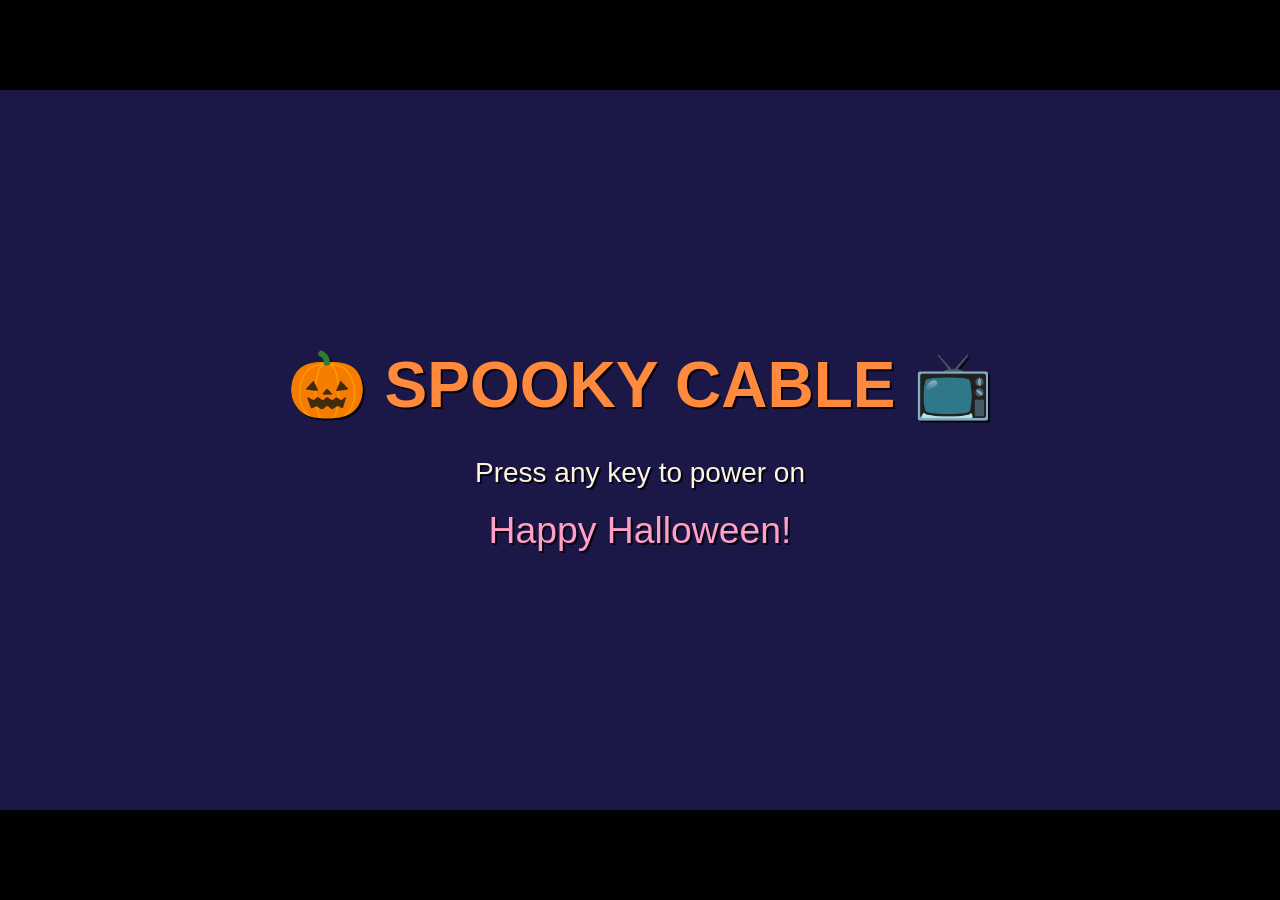
<file: index.html>
<!DOCTYPE html>
<html lang="en">
<head>
    <meta charset="UTF-8">
    <meta name="viewport" content="width=device-width, initial-scale=1.0">
    <title>Spooky Cable</title>
    <link rel="stylesheet" href="style.css">
    <link rel="stylesheet" href="ondemand.css">
    <script src="scale.js"></script>
</head>
<body>
    <!-- Fixed 1920x1080 Stage (scaled to fit window) -->
    <div id="stage" class="stage">

        <!-- Power-On Screen -->
        <div id="powerScreen" class="power-screen active">
            <div class="power-content">
                <div class="power-logo">🎃 SPOOKY CABLE 📺</div>
                <div class="power-message">Press any key to power on</div>
                <div class="power-greeting" id="powerGreeting">Happy Halloween!</div>
            </div>
        </div>

        <!-- Main Video -->
        <video id="mainVideo" class="main-video"></video>

        <!-- Channel Watermark (bottom-right corner) -->
        <div id="channelWatermark" class="channel-watermark hidden">
            <div class="watermark-logo" id="watermarkLogo">🎃</div>
            <div class="watermark-name" id="watermarkName">SPOOKY</div>
        </div>

        <!-- Static Burst Effect -->
        <div id="staticBurst" class="static-burst hidden"></div>

        <!-- Channel Number Display (top-right, 3 seconds) -->
        <div id="channelNumber" class="channel-number hidden">
            <span id="channelNumText">3</span>
        </div>

        <!-- Number Entry Display (top-right while typing) -->
        <div id="numberEntry" class="number-entry hidden">
            <span id="entryText"></span>
        </div>

        <!-- Info Banner (bottom bar, 5 seconds) -->
        <div id="infoBanner" class="info-banner hidden">
            <div class="info-left">
                <span class="info-channel-num" id="infoChannelNum">3</span>
                <span class="info-channel-name" id="infoChannelName">Scooby-Doo</span>
            </div>
            <div class="info-center">
                <div class="info-title" id="infoTitle">Scooby-Doo on Zombie Island</div>
                <div class="info-time" id="infoTime">8:00 PM - 9:30 PM</div>
                <div class="info-duration" id="infoDuration"></div>
                <div class="info-progress-bar">
                    <div class="info-progress-fill" id="infoProgress"></div>
                </div>
            </div>
            <div class="info-right">
                <div class="info-next">Up next:</div>
                <div class="info-next-title" id="infoNextTitle">Scooby-Doo and the Witch's Ghost</div>
                <div class="info-next-time" id="infoNextTime">at 9:30 PM</div>
            </div>
        </div>

        <!-- Mini Guide Overlay (bottom third, 5 channels) -->
        <div id="miniGuide" class="mini-guide hidden">
            <div class="mini-guide-content" id="miniGuideContent">
                <!-- Populated by JS -->
            </div>
        </div>

        <!-- Guide Channel (Channel 1 - Prevue style) -->
        <div id="guideChannel" class="guide-channel hidden">
            <!-- Top 40%: Video + Messages -->
            <div class="guide-top">
                <div class="guide-promo-window">
                    <canvas id="promoCanvas" class="promo-canvas"></canvas>
                </div>
                <div class="guide-messages">
                    <div class="guide-message-header">🎃 SPOOKY CABLE</div>
                    <div class="guide-message-body" id="guideMessage">
                        <!-- Rotating messages -->
                    </div>
                    <div class="guide-clock" id="guideClock">8:00 PM</div>
                </div>
            </div>

            <!-- Bottom 60%: Scrolling Grid -->
            <div class="guide-bottom">
                <div class="guide-grid-header" id="guideGridHeader">
                    <!-- Time column headers -->
                </div>
                <div class="guide-grid-body" id="guideGridBody">
                    <!-- Channel rows with program cells -->
                </div>
            </div>

            <!-- Footer Strip -->
            <div class="guide-footer">
                <span class="guide-footer-text">You are watching Spooky Cable</span>
                <span class="guide-footer-tip" id="guideFooterTip">Press any arrow key for interactive guide</span>
            </div>
        </div>

        <!-- Interactive Guide (full grid with cursor) -->
        <div id="interactiveGuide" class="interactive-guide hidden">
            <div class="interactive-guide-header">
                <div class="interactive-guide-title">PROGRAM GUIDE</div>
                <div class="interactive-guide-clock" id="interactiveClock">8:00 PM</div>
            </div>

            <div class="interactive-guide-grid">
                <div class="interactive-grid-header" id="interactiveGridHeader"></div>
                <div class="interactive-grid-body" id="interactiveGridBody"></div>
            </div>

            <div class="interactive-guide-detail" id="interactiveDetail">
                <!-- Selected program details -->
            </div>

            <div class="interactive-guide-footer">
                <span>↑↓ Channels</span>
                <span>←→ Time</span>
                <span>ENTER Tune</span>
                <span>ESC Exit</span>
            </div>
        </div>

        <!-- On-Demand Mode (browse all programs) -->
        <div id="onDemandOverlay" class="on-demand-overlay hidden">
            <div class="on-demand-header">
                <div class="on-demand-title">📺 ON-DEMAND LIBRARY</div>
                <div class="on-demand-subtitle">Press D to exit | ENTER to watch</div>
            </div>

            <div class="on-demand-content">
                <div class="on-demand-categories" id="onDemandCategories">
                    <!-- Channel categories -->
                </div>
                <div class="on-demand-programs" id="onDemandPrograms">
                    <!-- Program list for selected category -->
                </div>
            </div>

            <div class="on-demand-detail" id="onDemandDetail">
                <!-- Selected program details -->
            </div>

            <div class="on-demand-footer">
                <span>↑↓ Navigate</span>
                <span>←→ Switch Category</span>
                <span>ENTER Watch</span>
                <span>D Exit</span>
            </div>
        </div>

        <!-- Volume Display -->
        <div id="volumeDisplay" class="volume-display hidden">
            <div class="volume-label">VOLUME</div>
            <div class="volume-bar-outer">
                <div class="volume-bar-inner" id="volumeBar"></div>
            </div>
            <div class="volume-mute" id="volumeMuteIndicator">MUTE</div>
        </div>

        <!-- Help Hint (5 seconds at power-on) -->
        <div id="helpHint" class="help-hint hidden">
            ↑↓ Channel • G Guide • D On-Demand • I Info • M Mute • F Fullscreen • R Retro
        </div>

        <!-- Retro Mode Overlays (scanlines + vignette) -->
        <div id="retroOverlay" class="retro-overlay hidden">
            <div class="scanlines"></div>
            <div class="vignette"></div>
        </div>

    </div>

    <script src="app.js"></script>
    <script src="ondemand.js"></script>
</body>
</html>
</file>
<file: style.css>
/* 90s Cable TV - Spooky Cable Halloween Edition */

@font-face {
    font-family: 'Fredoka';
    src: url('Fredoka-Bold.woff2') format('woff2');
    font-weight: bold;
    font-display: swap;
}

:root {
    /* Halloween Cable Palette */
    --midnight: #1b1747;
    --indigo: #2a2370;
    --grape: #5b3fa8;
    --pumpkin: #ff8a3d;
    --candy-pink: #ff9ec7;
    --cream: #fff4e0;
    --yellow: #ffe45c;
}

* {
    margin: 0;
    padding: 0;
    box-sizing: border-box;
}

body {
    font-family: 'Fredoka', -apple-system, BlinkMacSystemFont, sans-serif;
    background: #000;
    overflow: hidden;
    width: 100vw;
    height: 100vh;
    display: flex;
    align-items: center;
    justify-content: center;
}

/* Fixed 1920x1080 Stage (scaled to fit window) */
.stage {
    position: absolute;
    width: 1920px;
    height: 1080px;
    background: #000;
    transform-origin: center center;
    left: 50%;
    top: 50%;
}

/* Main Video (fills stage) */
.main-video {
    position: absolute;
    top: 0;
    left: 0;
    width: 100%;
    height: 100%;
    object-fit: contain;
    background: #000;
    transition: all 0.3s ease;
    z-index: 5;
}

/* Picture-in-Picture Mode (video in top-left corner during guide) */
.main-video.pip-mode {
    width: 640px;
    height: 360px;
    top: 80px;
    left: 60px;
    border: 3px solid var(--pumpkin);
    box-shadow: 0 8px 24px rgba(0, 0, 0, 0.8);
    z-index: 350;  /* Above guide overlay */
}

/* Channel Watermark (authentic 90s cable TV logo) */
.channel-watermark {
    position: absolute;
    bottom: 120px;  /* Above safe zone */
    right: 96px;    /* 5% safe margin */
    background: rgba(27, 23, 71, 0.75);
    border: 2px solid rgba(255, 138, 61, 0.4);
    border-style: outset;
    padding: 8px 16px;
    border-radius: 4px;
    display: flex;
    align-items: center;
    gap: 10px;
    z-index: 250;
    opacity: 0.85;
    transition: opacity 0.3s;
}

.channel-watermark:hover {
    opacity: 1;
}

.channel-watermark.hidden {
    display: none;
}

.watermark-logo {
    font-size: 32px;
    line-height: 1;
}

.watermark-name {
    font-size: 20px;
    font-weight: bold;
    color: var(--cream);
    text-shadow: 2px 2px 0 rgba(0,0,0,0.8);
    letter-spacing: 1px;
}

/* Power-On Screen */
.power-screen {
    position: absolute;
    top: 0;
    left: 0;
    width: 100%;
    height: 100%;
    background: var(--midnight);
    display: none;
    align-items: center;
    justify-content: center;
    z-index: 10000;
}

.power-screen.active {
    display: flex;
}

.power-content {
    text-align: center;
}

.power-logo {
    font-size: 96px;
    font-weight: bold;
    color: var(--pumpkin);
    text-shadow: 3px 3px 0 rgba(0,0,0,0.8);
    margin-bottom: 50px;
}

.power-message {
    font-size: 42px;
    color: var(--cream);
    text-shadow: 3px 3px 0 rgba(0,0,0,0.8);
    margin-bottom: 30px;
}

.power-greeting {
    font-size: 56px;
    color: var(--candy-pink);
    text-shadow: 3px 3px 0 rgba(0,0,0,0.8);
}

/* Static Burst Effect */
.static-burst {
    position: absolute;
    top: 0;
    left: 0;
    width: 100%;
    height: 100%;
    background: url('data:image/svg+xml,<svg xmlns="http://www.w3.org/2000/svg" width="200" height="200"><filter id="noise"><feTurbulence type="fractalNoise" baseFrequency="0.9" numOctaves="4"/></filter><rect width="200" height="200" filter="url(%23noise)" opacity="0.8"/></svg>');
    opacity: 0;
    z-index: 1000;
    pointer-events: none;
    animation: staticFlash 0.3s;
}

.static-burst.hidden {
    display: none;
}

@keyframes staticFlash {
    0%, 100% { opacity: 0; }
    50% { opacity: 0.9; }
}

/* Channel Number Display (top-right, 3 seconds) */
.channel-number {
    position: absolute;
    top: 96px;  /* 5% safe margin */
    right: 96px;
    font-size: 160px;
    font-weight: bold;
    color: var(--pumpkin);
    text-shadow: 5px 5px 0 rgba(0,0,0,0.9);
    z-index: 500;
    background: rgba(27, 23, 71, 0.85);
    padding: 20px 50px;
    border: 4px solid var(--pumpkin);
    border-style: outset;
}

.channel-number.hidden {
    display: none;
}

/* Number Entry Display */
.number-entry {
    position: absolute;
    top: 96px;
    right: 96px;
    font-size: 140px;
    font-weight: bold;
    color: var(--yellow);
    text-shadow: 5px 5px 0 rgba(0,0,0,0.9);
    z-index: 500;
    background: rgba(27, 23, 71, 0.9);
    padding: 20px 50px;
    border: 4px solid var(--yellow);
    border-style: outset;
}

.number-entry.hidden {
    display: none;
}

/* Info Banner (bottom bar) */
.info-banner {
    position: absolute;
    bottom: 0;
    left: 0;
    right: 0;
    height: 180px;
    background: linear-gradient(to bottom, rgba(27, 23, 71, 0.95), rgba(27, 23, 71, 0.98));
    border-top: 5px solid var(--pumpkin);
    border-style: outset;
    display: none;
    padding: 30px 96px;  /* 5% safe margins */
    z-index: 400;
}

.info-banner.hidden {
    display: none;
}

.info-banner:not(.hidden) {
    display: grid;
    grid-template-columns: 300px 1fr 400px;
    gap: 40px;
    align-items: center;
}

.info-left {
    display: flex;
    flex-direction: column;
    gap: 10px;
}

.info-channel-num {
    font-size: 64px;
    font-weight: bold;
    color: var(--pumpkin);
    text-shadow: 3px 3px 0 rgba(0,0,0,0.8);
}

.info-channel-name {
    font-size: 28px;
    color: var(--candy-pink);
    text-shadow: 3px 3px 0 rgba(0,0,0,0.8);
}

.info-center {
    display: flex;
    flex-direction: column;
    gap: 8px;
}

.info-title {
    font-size: 38px;
    font-weight: bold;
    color: var(--cream);
    text-shadow: 3px 3px 0 rgba(0,0,0,0.8);
}

.info-time {
    font-size: 28px;
    color: var(--yellow);
    text-shadow: 3px 3px 0 rgba(0,0,0,0.8);
}

.info-duration {
    font-size: 22px;
    color: var(--candy-pink);
    text-shadow: 2px 2px 0 rgba(0,0,0,0.8);
    margin-top: 4px;
}

.info-progress-bar {
    height: 12px;
    background: rgba(255, 255, 255, 0.2);
    border: 2px solid var(--indigo);
    border-style: inset;
    margin-top: 8px;
}

.info-progress-fill {
    height: 100%;
    background: var(--yellow);
    width: 0%;
    transition: width 0.3s;
}

.info-right {
    text-align: right;
}

.info-next {
    font-size: 24px;
    color: var(--grape);
    text-shadow: 3px 3px 0 rgba(0,0,0,0.8);
    margin-bottom: 6px;
}

.info-next-title {
    font-size: 28px;
    color: var(--cream);
    text-shadow: 3px 3px 0 rgba(0,0,0,0.8);
    margin-bottom: 4px;
}

.info-next-time {
    font-size: 26px;
    color: var(--candy-pink);
    text-shadow: 3px 3px 0 rgba(0,0,0,0.8);
}

/* Mini Guide Overlay (bottom third, 5 channels) */
.mini-guide {
    position: absolute;
    bottom: 0;
    left: 96px;  /* 5% safe margin */
    right: 96px;
    height: 360px;
    background: rgba(27, 23, 71, 0.92);
    border: 4px solid var(--pumpkin);
    border-style: outset;
    border-bottom: none;
    z-index: 600;
    padding: 20px;
    display: none;
}

.mini-guide.hidden {
    display: none;
}

.mini-guide:not(.hidden) {
    display: block;
}

.mini-guide-row {
    height: 60px;
    display: grid;
    grid-template-columns: 120px 300px 1fr 180px;
    gap: 20px;
    align-items: center;
    padding: 8px 20px;
    margin-bottom: 4px;
    border: 2px solid transparent;
    background: rgba(42, 35, 112, 0.4);
}

.mini-guide-row.selected {
    background: rgba(255, 138, 61, 0.3);
    border: 2px solid var(--candy-pink);
    border-style: outset;
}

.mini-guide-channel {
    font-size: 42px;
    font-weight: bold;
    color: var(--pumpkin);
    text-shadow: 3px 3px 0 rgba(0,0,0,0.8);
}

.mini-guide-name {
    font-size: 24px;
    color: var(--cream);
    text-shadow: 3px 3px 0 rgba(0,0,0,0.8);
}

.mini-guide-show {
    font-size: 28px;
    color: var(--yellow);
    text-shadow: 3px 3px 0 rgba(0,0,0,0.8);
    white-space: nowrap;
    overflow: hidden;
    text-overflow: ellipsis;
}

.mini-guide-time {
    font-size: 24px;
    color: var(--candy-pink);
    text-shadow: 3px 3px 0 rgba(0,0,0,0.8);
    text-align: right;
}

.mini-guide-progress {
    grid-column: 2 / -1;
    height: 8px;
    background: rgba(255, 255, 255, 0.15);
    border: 1px solid var(--indigo);
    margin-top: -4px;
}

.mini-guide-progress-fill {
    height: 100%;
    background: var(--yellow);
}

/* Guide Channel (Ch 1 - Prevue style split screen) */
.guide-channel {
    position: absolute;
    top: 0;
    left: 0;
    width: 100%;
    height: 100%;
    background: var(--midnight);
    z-index: 300;
    display: none;
}

.guide-channel.hidden {
    display: none;
}

.guide-channel:not(.hidden) {
    display: flex;
    flex-direction: column;
}

/* Top 40%: Promo window + Messages */
.guide-top {
    height: 40%;
    display: grid;
    grid-template-columns: 1fr 1fr;
    gap: 30px;
    padding: 60px 96px;
    background: var(--indigo);
    border-bottom: 6px solid var(--pumpkin);
    border-style: outset;
}

.guide-promo-window {
    background: #000;
    border: 5px solid var(--grape);
    border-style: inset;
    overflow: hidden;
}

.promo-canvas {
    width: 100%;
    height: 100%;
}

.guide-messages {
    display: flex;
    flex-direction: column;
    justify-content: space-between;
    padding: 20px;
}

.guide-message-header {
    font-size: 56px;
    font-weight: bold;
    color: var(--pumpkin);
    text-shadow: 3px 3px 0 rgba(0,0,0,0.8);
    text-align: center;
}

.guide-message-body {
    font-size: 38px;
    color: var(--cream);
    text-shadow: 3px 3px 0 rgba(0,0,0,0.8);
    text-align: center;
    padding: 30px;
    background: rgba(27, 23, 71, 0.6);
    border: 3px solid var(--grape);
    border-style: outset;
    min-height: 140px;
    display: flex;
    align-items: center;
    justify-content: center;
}

.guide-clock {
    font-size: 72px;
    font-weight: bold;
    color: var(--yellow);
    text-shadow: 3px 3px 0 rgba(0,0,0,0.8);
    text-align: center;
}

/* Bottom 60%: Scrolling Grid */
.guide-bottom {
    height: 54%;
    background: var(--midnight);
    padding: 20px 96px;
    overflow: hidden;
}

.guide-grid-header {
    display: grid;
    grid-template-columns: 280px repeat(3, 1fr);
    gap: 3px;
    margin-bottom: 3px;
    background: rgba(0,0,0,0.5);
    padding: 2px;
}

.guide-time-header {
    background: var(--indigo);
    border: 3px solid var(--grape);
    border-style: outset;
    padding: 15px;
    font-size: 32px;
    font-weight: bold;
    color: var(--yellow);
    text-shadow: 3px 3px 0 rgba(0,0,0,0.8);
    text-align: center;
}

.guide-grid-body {
    display: flex;
    flex-direction: column;
    gap: 3px;
}

.guide-channel-row {
    display: grid;
    grid-template-columns: 280px repeat(3, 1fr);
    gap: 3px;
    background: rgba(0,0,0,0.5);
    padding: 2px;
}

.guide-channel-cell {
    background: var(--indigo);
    border: 3px solid var(--grape);
    border-style: outset;
    padding: 12px;
    display: flex;
    flex-direction: column;
    align-items: center;
    justify-content: center;
    gap: 6px;
}

.guide-ch-num {
    font-size: 36px;
    font-weight: bold;
    color: var(--pumpkin);
    text-shadow: 3px 3px 0 rgba(0,0,0,0.8);
}

.guide-ch-name {
    font-size: 22px;
    color: var(--cream);
    text-shadow: 2px 2px 0 rgba(0,0,0,0.8);
    text-align: center;
    line-height: 1.2;
}

.guide-program-cell {
    background: rgba(42, 35, 112, 0.8);
    border: 2px solid var(--grape);
    border-style: inset;
    padding: 12px;
    display: flex;
    flex-direction: column;
    align-items: center;
    justify-content: center;
    text-align: center;
    min-height: 80px;
}

.guide-program-cell.now-airing {
    color: var(--yellow);
    font-weight: bold;
}

.guide-program-cell:not(.now-airing) {
    color: var(--cream);
}

.guide-program-title {
    font-size: 24px;
    text-shadow: 2px 2px 0 rgba(0,0,0,0.8);
}

.guide-program-category {
    display: inline-block;
    margin-right: 4px;
    font-size: 20px;
}

.guide-program-duration {
    font-size: 16px;
    color: var(--candy-pink);
    margin-top: 4px;
    opacity: 0.9;
    font-weight: bold;
}

/* Fall color palette for program blocks */
.program-color-0 { background: rgba(255, 138, 61, 0.3) !important; } /* Pumpkin orange */
.program-color-1 { background: rgba(139, 69, 19, 0.3) !important; } /* Saddle brown */
.program-color-2 { background: rgba(218, 165, 32, 0.3) !important; } /* Goldenrod */
.program-color-3 { background: rgba(160, 82, 45, 0.3) !important; } /* Sienna */
.program-color-4 { background: rgba(205, 133, 63, 0.3) !important; } /* Peru */
.program-color-5 { background: rgba(184, 134, 11, 0.3) !important; } /* Dark goldenrod */
.program-color-6 { background: rgba(139, 90, 43, 0.3) !important; } /* Dark brown */
.program-color-7 { background: rgba(210, 105, 30, 0.3) !important; } /* Chocolate */

/* Footer Strip */
.guide-footer {
    height: 6%;
    background: var(--indigo);
    border-top: 4px solid var(--pumpkin);
    border-style: outset;
    display: flex;
    align-items: center;
    justify-content: space-between;
    padding: 0 96px;
    font-size: 28px;
    color: var(--cream);
    text-shadow: 3px 3px 0 rgba(0,0,0,0.8);
}

.guide-footer-tip {
    color: var(--candy-pink);
}

/* Interactive Guide (full grid with cursor) */
.interactive-guide {
    position: absolute;
    top: 0;
    left: 0;
    width: 100%;
    height: 100%;
    background: var(--midnight);
    z-index: 700;
    display: none;
    flex-direction: column;
}

.interactive-guide.hidden {
    display: none;
}

.interactive-guide:not(.hidden) {
    display: flex;
}

.interactive-guide-header {
    height: 120px;
    background: var(--indigo);
    border-bottom: 6px solid var(--pumpkin);
    border-style: outset;
    display: flex;
    align-items: center;
    justify-content: space-between;
    padding: 0 96px;
}

.interactive-guide-title {
    font-size: 64px;
    font-weight: bold;
    color: var(--pumpkin);
    text-shadow: 3px 3px 0 rgba(0,0,0,0.8);
}

.interactive-guide-clock {
    font-size: 56px;
    font-weight: bold;
    color: var(--yellow);
    text-shadow: 3px 3px 0 rgba(0,0,0,0.8);
}

.interactive-guide-grid {
    flex: 1;
    overflow-y: auto;
    overflow-x: hidden;
    padding: 30px 96px;
}

.interactive-grid-header {
    display: grid;
    grid-template-columns: 280px repeat(6, 260px);
    gap: 3px;
    margin-bottom: 3px;
}

.interactive-grid-body {
    display: flex;
    flex-direction: column;
    gap: 3px;
}

.interactive-channel-row {
    display: grid;
    grid-template-columns: 280px repeat(6, 260px);
    gap: 3px;
}

.interactive-program-cell {
    background: rgba(42, 35, 112, 0.8);
    border: 3px solid var(--grape);
    border-style: inset;
    padding: 15px 10px;
    min-height: 90px;
    display: flex;
    flex-direction: column;
    align-items: center;
    justify-content: center;
    text-align: center;
    font-size: 22px;
    color: var(--cream);
    text-shadow: 2px 2px 0 rgba(0,0,0,0.8);
}

.interactive-program-cell.now-airing {
    color: var(--yellow);
    font-weight: bold;
}

.interactive-program-cell.selected {
    border: 4px solid var(--pumpkin);
    border-style: outset;
    background: rgba(255, 138, 61, 0.5);
    box-shadow: 0 0 20px rgba(255, 138, 61, 0.8);
}

.interactive-guide-detail {
    height: 160px;
    background: var(--indigo);
    border-top: 4px solid var(--pumpkin);
    border-style: outset;
    padding: 20px 96px;
    display: grid;
    grid-template-columns: auto 1fr;
    gap: 40px;
    align-items: center;
}

.interactive-detail-left {
    font-size: 28px;
    color: var(--cream);
    text-shadow: 2px 2px 0 rgba(0,0,0,0.8);
}

.interactive-detail-title {
    font-size: 42px;
    font-weight: bold;
    color: var(--pumpkin);
    text-shadow: 3px 3px 0 rgba(0,0,0,0.8);
    margin-bottom: 10px;
}

.interactive-detail-info {
    font-size: 28px;
    color: var(--yellow);
    text-shadow: 2px 2px 0 rgba(0,0,0,0.8);
}

.interactive-guide-footer {
    height: 80px;
    background: var(--midnight);
    display: flex;
    align-items: center;
    justify-content: center;
    gap: 60px;
    font-size: 28px;
    color: var(--candy-pink);
    text-shadow: 2px 2px 0 rgba(0,0,0,0.8);
}

/* On-Demand Overlay */
.on-demand-overlay {
    position: absolute;
    top: 0;
    left: 0;
    width: 100%;
    height: 100%;
    background: var(--midnight);
    z-index: 800;
    display: none;
    flex-direction: column;
}

.on-demand-overlay.hidden {
    display: none;
}

.on-demand-overlay:not(.hidden) {
    display: flex;
}

.on-demand-header {
    height: 150px;
    background: var(--indigo);
    border-bottom: 6px solid var(--pumpkin);
    border-style: outset;
    display: flex;
    flex-direction: column;
    align-items: center;
    justify-content: center;
    padding: 20px 96px;
}

.on-demand-title {
    font-size: 72px;
    font-weight: bold;
    color: var(--pumpkin);
    text-shadow: 4px 4px 0 rgba(0,0,0,0.8);
    margin-bottom: 10px;
}

.on-demand-subtitle {
    font-size: 28px;
    color: var(--candy-pink);
    text-shadow: 2px 2px 0 rgba(0,0,0,0.8);
}

.on-demand-content {
    flex: 1;
    display: grid;
    grid-template-columns: 400px 1fr;
    gap: 30px;
    padding: 40px 96px;
    overflow: hidden;
}

.on-demand-categories {
    display: flex;
    flex-direction: column;
    gap: 10px;
    overflow-y: auto;
    padding-right: 20px;
}

.on-demand-category {
    background: rgba(42, 35, 112, 0.8);
    border: 3px solid var(--grape);
    border-style: inset;
    padding: 25px 30px;
    font-size: 28px;
    color: var(--cream);
    text-shadow: 2px 2px 0 rgba(0,0,0,0.8);
    cursor: pointer;
    transition: all 0.2s;
}

.on-demand-category.selected {
    border: 4px solid var(--pumpkin);
    border-style: outset;
    background: rgba(255, 138, 61, 0.5);
    box-shadow: 0 0 20px rgba(255, 138, 61, 0.8);
    color: var(--pumpkin);
    font-weight: bold;
}

.on-demand-programs {
    display: flex;
    flex-direction: column;
    gap: 10px;
    overflow-y: auto;
    padding-right: 20px;
}

.on-demand-program {
    background: rgba(42, 35, 112, 0.8);
    border: 3px solid var(--grape);
    border-style: inset;
    padding: 20px 30px;
    display: grid;
    grid-template-columns: auto 1fr auto;
    gap: 20px;
    align-items: center;
    cursor: pointer;
    transition: all 0.2s;
}

.on-demand-program.selected {
    border: 4px solid var(--pumpkin);
    border-style: outset;
    background: rgba(255, 138, 61, 0.5);
    box-shadow: 0 0 20px rgba(255, 138, 61, 0.8);
}

.on-demand-program-icon {
    font-size: 42px;
}

.on-demand-program-info {
    display: flex;
    flex-direction: column;
    gap: 5px;
}

.on-demand-program-title {
    font-size: 32px;
    color: var(--cream);
    text-shadow: 2px 2px 0 rgba(0,0,0,0.8);
    font-weight: bold;
}

.on-demand-program.selected .on-demand-program-title {
    color: var(--pumpkin);
}

.on-demand-program-meta {
    font-size: 22px;
    color: var(--candy-pink);
    text-shadow: 1px 1px 0 rgba(0,0,0,0.8);
}

.on-demand-program-duration {
    font-size: 28px;
    color: var(--yellow);
    text-shadow: 2px 2px 0 rgba(0,0,0,0.8);
    font-weight: bold;
}

.on-demand-program-progress {
    font-size: 18px;
    color: var(--candy-pink);
    text-shadow: 1px 1px 0 rgba(0,0,0,0.8);
    margin-top: 5px;
}

.on-demand-detail {
    height: 180px;
    background: var(--indigo);
    border-top: 4px solid var(--pumpkin);
    border-style: outset;
    padding: 30px 96px;
    display: flex;
    flex-direction: column;
    justify-content: center;
}

.on-demand-detail-title {
    font-size: 48px;
    font-weight: bold;
    color: var(--pumpkin);
    text-shadow: 3px 3px 0 rgba(0,0,0,0.8);
    margin-bottom: 15px;
}

.on-demand-detail-info {
    font-size: 28px;
    color: var(--yellow);
    text-shadow: 2px 2px 0 rgba(0,0,0,0.8);
}

.on-demand-footer {
    height: 80px;
    background: var(--midnight);
    display: flex;
    align-items: center;
    justify-content: center;
    gap: 60px;
    font-size: 28px;
    color: var(--candy-pink);
    text-shadow: 2px 2px 0 rgba(0,0,0,0.8);
}

/* Volume Display */
.volume-display {
    position: absolute;
    top: 50%;
    left: 50%;
    transform: translate(-50%, -50%);
    background: rgba(27, 23, 71, 0.95);
    border: 5px solid var(--pumpkin);
    border-style: outset;
    padding: 40px 60px;
    z-index: 800;
    display: none;
}

.volume-display.hidden {
    display: none;
}

.volume-display:not(.hidden) {
    display: flex;
    flex-direction: column;
    align-items: center;
    gap: 20px;
}

.volume-label {
    font-size: 42px;
    font-weight: bold;
    color: var(--pumpkin);
    text-shadow: 3px 3px 0 rgba(0,0,0,0.8);
}

.volume-bar-outer {
    width: 600px;
    height: 40px;
    background: rgba(0,0,0,0.5);
    border: 3px solid var(--indigo);
    border-style: inset;
}

.volume-bar-inner {
    height: 100%;
    background: var(--yellow);
    width: 50%;
    transition: width 0.1s;
}

.volume-mute {
    font-size: 36px;
    color: var(--candy-pink);
    text-shadow: 3px 3px 0 rgba(0,0,0,0.8);
    visibility: hidden;
}

.volume-mute.active {
    visibility: visible;
}

/* Help Hint */
.help-hint {
    position: absolute;
    top: 96px;
    left: 50%;
    transform: translateX(-50%);
    background: rgba(27, 23, 71, 0.9);
    border: 3px solid var(--pumpkin);
    border-style: outset;
    padding: 20px 40px;
    font-size: 28px;
    color: var(--cream);
    text-shadow: 2px 2px 0 rgba(0,0,0,0.8);
    z-index: 900;
}

.help-hint.hidden {
    display: none;
}

/* Retro Mode Overlays */
.retro-overlay {
    position: absolute;
    top: 0;
    left: 0;
    width: 100%;
    height: 100%;
    pointer-events: none;
    z-index: 9999;
    display: none;
}

.retro-overlay.hidden {
    display: none;
}

.retro-overlay:not(.hidden) {
    display: block;
}

/* 4:3 Pillarbox */
.retro-overlay:not(.hidden) .main-video {
    width: 75%;  /* 4:3 in 16:9 */
    left: 12.5%;
}

.scanlines {
    position: absolute;
    top: 0;
    left: 0;
    width: 100%;
    height: 100%;
    background: repeating-linear-gradient(
        0deg,
        rgba(0, 0, 0, 0) 0px,
        rgba(0, 0, 0, 0) 2px,
        rgba(0, 0, 0, 0.1) 2px,
        rgba(0, 0, 0, 0.1) 4px
    );
    pointer-events: none;
}

.vignette {
    position: absolute;
    top: 0;
    left: 0;
    width: 100%;
    height: 100%;
    background: radial-gradient(circle, transparent 50%, rgba(0, 0, 0, 0.5) 100%);
    pointer-events: none;
}

/* Channel Fade Transitions */
@keyframes fadeOut {
    from { opacity: 1; }
    to { opacity: 0; }
}

@keyframes fadeIn {
    from { opacity: 0; }
    to { opacity: 1; }
}

.fade-out {
    animation: fadeOut 0.15s forwards;
}

.fade-in {
    animation: fadeIn 0.15s forwards;
}

/* Hidden utility */
.hidden {
    display: none !important;
}


/* ============================================================
   GUIDE: PiP stays visible while scrolling, click targets, "you are here"
   ============================================================ */

/* Time header stays put while the channel rows scroll under it */
.interactive-guide-grid { position: relative; }
.interactive-grid-header {
    position: sticky;
    top: 0;
    z-index: 5;
    background: var(--midnight);
    padding-bottom: 3px;
}

/* The channel you are watching */
.current-channel > .guide-channel-cell {
    border-color: var(--pumpkin);
    background: rgba(255, 138, 61, 0.35);
    box-shadow: inset 0 0 12px rgba(255, 138, 61, 0.6);
}

/* Things you can click: what is on now, and the channel itself */
.interactive-program-cell.now-airing,
.guide-program-cell.now-airing,
.interactive-channel-row .guide-channel-cell,
.guide-channel-row .guide-channel-cell,
.mini-guide-row {
    cursor: pointer;
}
.interactive-program-cell.now-airing:hover,
.guide-program-cell.now-airing:hover {
    filter: brightness(1.35);
    outline: 3px solid var(--yellow);
    outline-offset: -3px;
}
.interactive-channel-row .guide-channel-cell:hover,
.guide-channel-row .guide-channel-cell:hover {
    filter: brightness(1.3);
}

/* Interactive guide opened beside the PiP video:
   PiP video top-left (it sits above this layer), selected-program details beside it,
   and the scrolling grid underneath. */
.interactive-guide.pip-layout {
    z-index: 340;   /* just below the PiP video (350) so the video stays visible */
}
.interactive-guide.pip-layout:not(.hidden) {
    display: grid;
    grid-template-columns: 700px 1fr;
    grid-template-rows: 80px 380px minmax(0, 1fr) 70px;
    grid-template-areas:
        "header header"
        "pip    detail"
        "grid   grid"
        "footer footer";
}
.pip-layout .interactive-guide-header {
    grid-area: header;
    height: 80px;
    padding: 0 60px;
    border-bottom-width: 4px;
}
.pip-layout .interactive-guide-title { font-size: 44px; }
.pip-layout .interactive-guide-clock { font-size: 40px; }
.pip-layout .interactive-guide-detail {
    grid-area: detail;
    height: auto;
    margin: 20px 60px 20px 0;
    padding: 20px 40px;
    border: 4px solid var(--pumpkin);
    border-style: outset;
    align-content: center;
}
.pip-layout .interactive-guide-grid {
    grid-area: grid;
    min-height: 0;
    padding: 0 60px 10px;
}
.pip-layout .interactive-guide-footer {
    grid-area: footer;
    height: 70px;
}
.pip-layout .interactive-grid-header,
.pip-layout .interactive-channel-row {
    grid-template-columns: 230px repeat(6, minmax(0, 1fr));
}
.pip-layout .guide-time-header {
    font-size: 24px;
    padding: 8px;
}
.pip-layout .interactive-program-cell {
    min-height: 72px;
    padding: 6px 8px;
    font-size: 19px;
}
.pip-layout .guide-channel-cell { padding: 6px; }
</file>
<file: ondemand.css>
/* ondemand.css  -  NEW FILE.  <link rel="stylesheet" href="ondemand.css"> after style.css.
   All selectors start with .od- or #od so nothing existing is affected.
   The stage is 1920x1080 and scaled to the window, so sizes here are in stage pixels. */

.od-root, .od-player { position: absolute; inset: 0; color: #fff; }
.od-root.hidden, .od-player.hidden { display: none; }

/* ---------- library ---------- */
.od-root {
    z-index: 820;                       /* above the old overlay (800) and the video (5) */
    background: var(--midnight, #0b0720);
    display: flex; flex-direction: column;
    padding: 36px 60px 14px; box-sizing: border-box;
}
.od-top { display: flex; align-items: center; gap: 24px; height: 84px; flex: none; }
.od-title { font-size: 46px; letter-spacing: 4px; color: var(--pumpkin, #ff8a3d); white-space: nowrap; }
#odSearch {
    flex: 1; min-width: 0; font: inherit; font-size: 30px; padding: 12px 20px; color: #fff;
    background: #1a1235; border: 3px solid var(--pumpkin, #ff8a3d); border-radius: 10px; outline: none;
}
#odSearch:focus { box-shadow: 0 0 0 4px rgba(255, 138, 61, .4); }
.od-btn {
    font: inherit; font-size: 28px; padding: 12px 22px; color: #fff; background: #2a1a4a;
    border: 3px solid var(--pumpkin, #ff8a3d); border-radius: 10px; cursor: pointer; white-space: nowrap;
}
.od-btn:hover:not(:disabled) { background: #3d2670; }
.od-btn:disabled { opacity: .4; cursor: default; }

.od-chips { display: flex; gap: 12px; flex-wrap: wrap; padding: 14px 0 10px; flex: none; }
.od-chip {
    font: inherit; font-size: 24px; padding: 8px 20px; border-radius: 30px; cursor: pointer;
    color: #cbb8f5; background: transparent; border: 2px solid #5b3f94;
}
.od-chip:hover { background: rgba(255, 255, 255, .08); }
.od-chip.on { color: #1a0f2e; background: var(--pumpkin, #ff8a3d); border-color: var(--pumpkin, #ff8a3d); font-weight: bold; }

.od-grid {
    flex: 1; min-height: 0; overflow-y: auto; position: relative;      /* position: lets offsetTop scroll maths work */
    display: grid; grid-template-columns: repeat(5, minmax(0, 1fr)); gap: 22px 22px; align-content: start;
    padding: 8px 6px 20px; scrollbar-width: thin; scrollbar-color: #5b3f94 transparent;
}
.od-card { cursor: pointer; border-radius: 12px; padding: 8px; border: 3px solid transparent; }
.od-card:hover { background: rgba(255, 255, 255, .07); }
.od-card.sel { border-color: var(--yellow, #ffd23f); background: rgba(255, 210, 63, .12); }
.od-thumb { position: relative; aspect-ratio: 16 / 9; background: #1a1235; border-radius: 8px; overflow: hidden; }
.od-thumb img, .od-ph { position: absolute; inset: 0; width: 100%; height: 100%; object-fit: cover; }
.od-ph { display: flex; align-items: center; justify-content: center; font-size: 70px; }   /* shows until a thumbnail loads */
.od-dur { position: absolute; right: 8px; bottom: 10px; background: rgba(0, 0, 0, .8); padding: 2px 8px; border-radius: 5px; font-size: 20px; }
.od-resume { position: absolute; left: 0; right: 0; bottom: 0; height: 7px; background: rgba(255, 255, 255, .25); }
.od-resume i { display: block; height: 100%; background: var(--pumpkin, #ff8a3d); }
.od-add {
    position: absolute; left: 8px; top: 8px; width: 46px; height: 46px; padding: 0; border-radius: 50%;
    font: inherit; font-size: 30px; line-height: 1; color: #fff; background: rgba(0, 0, 0, .75);
    border: 2px solid #fff; cursor: pointer;
}
.od-add:hover { background: rgba(0, 0, 0, .95); }
.od-add.on { color: #1a0f2e; background: var(--pumpkin, #ff8a3d); border-color: var(--pumpkin, #ff8a3d); }
.od-num { position: absolute; left: 8px; top: 8px; color: #1a0f2e; background: var(--pumpkin, #ff8a3d); font-weight: bold; font-size: 26px; padding: 2px 14px; border-radius: 20px; }
.od-tools { position: absolute; right: 8px; top: 8px; display: flex; gap: 6px; }
.od-tools button { font: inherit; font-size: 20px; width: 40px; height: 40px; padding: 0; color: #fff; background: rgba(0, 0, 0, .75); border: 2px solid #fff; border-radius: 8px; cursor: pointer; }
.od-tools button:hover { background: var(--pumpkin, #ff8a3d); color: #1a0f2e; }
.od-name { margin-top: 10px; font-size: 24px; line-height: 1.2; max-height: 2.4em; overflow: hidden; }
.od-ch { margin-top: 4px; font-size: 19px; color: #b9a5e6; }
.od-empty { grid-column: 1 / -1; text-align: center; font-size: 34px; line-height: 1.5; color: #b9a5e6; padding: 90px 0; }
.od-help { flex: none; height: 46px; display: flex; align-items: center; gap: 34px; font-size: 20px; color: #9a86c9; }

/* ---------- player ---------- */
.od-player { z-index: 830; background: transparent; }       /* transparent: the TV's <video> shows through */
.od-player:not(.show) { cursor: none; }
.od-osd {
    position: absolute; top: 50%; left: 50%; transform: translate(-50%, -50%);
    font-size: 64px; padding: 14px 40px; border-radius: 16px; background: rgba(0, 0, 0, .65);
    opacity: 0; transition: opacity .25s; pointer-events: none;
}
.od-osd.show { opacity: 1; }
.od-bar {
    position: absolute; left: 0; right: 0; bottom: 0; padding: 100px 60px 34px;
    background: linear-gradient(transparent, rgba(0, 0, 0, .88));
    opacity: 0; transition: opacity .25s; pointer-events: none;
}
.od-player.show .od-bar { opacity: 1; pointer-events: auto; }
.od-now { font-size: 30px; margin-bottom: 14px; text-shadow: 0 2px 4px #000; white-space: nowrap; overflow: hidden; text-overflow: ellipsis; }
.od-seek { position: relative; height: 16px; margin-bottom: 20px; border-radius: 8px; background: rgba(255, 255, 255, .28); cursor: pointer; touch-action: none; }
.od-seek::before { content: ''; position: absolute; left: 0; right: 0; top: -14px; bottom: -14px; }   /* taller click target */
.od-fill { position: relative; height: 100%; width: 0; border-radius: 8px; background: var(--pumpkin, #ff8a3d); }
.od-fill::after { content: ''; position: absolute; right: -14px; top: -6px; width: 28px; height: 28px; border-radius: 50%; background: #fff; }
.od-row { display: flex; align-items: center; gap: 14px; font-size: 30px; }
.od-row button {
    font: inherit; font-size: 34px; min-width: 72px; height: 72px; padding: 0 16px; color: #fff;
    background: rgba(255, 255, 255, .12); border: 3px solid transparent; border-radius: 12px; cursor: pointer;
}
.od-row button:hover { background: rgba(255, 255, 255, .3); }
#odVol { width: 160px; accent-color: var(--pumpkin, #ff8a3d); }
.od-spacer { flex: 1; }

.od-toast {
    position: absolute; top: 30px; left: 50%; transform: translateX(-50%); z-index: 840;
    font-size: 30px; padding: 10px 30px; border-radius: 30px; background: rgba(0, 0, 0, .85);
    opacity: 0; transition: opacity .25s; pointer-events: none;
}
.od-toast.show { opacity: 1; }
</file>
